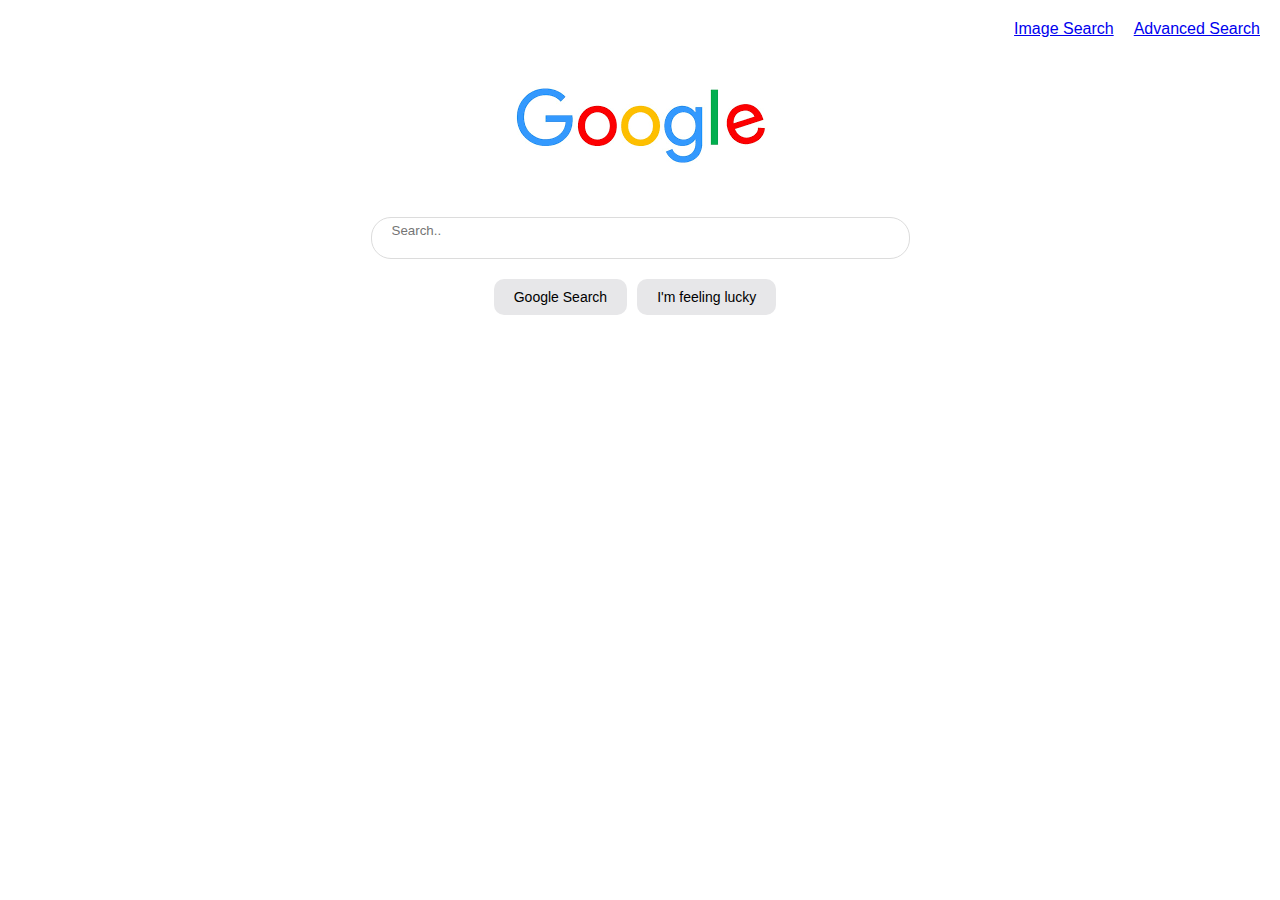
<file: Project0/index.html>
<!DOCTYPE html>
<html lang="en">
    <head>
        <title>Search</title>
        <link rel="stylesheet" href="style.css"/>
    </head>
    <body>
        <div class="links">
            <a href="googleImage.html">Image Search</a>
            <a href="advancedSearch.html">Advanced Search</a>
        </div>
        <div class="google_img">
            <img src="images.png" alt="google"/>
        </div>
        
        <form action="https://www.google.com/search">
            <div class="input">
                <input type="text" name="q" placeholder="Search.."/>
            </div>
            <div class="btn">
                <input type="submit" value="Google Search"/>
                <input type="submit" value="I'm feeling lucky" formaction="https://www.google.com/search?btnI"/>
            </div>
            
        </form>
    </body>
</html>
</file>
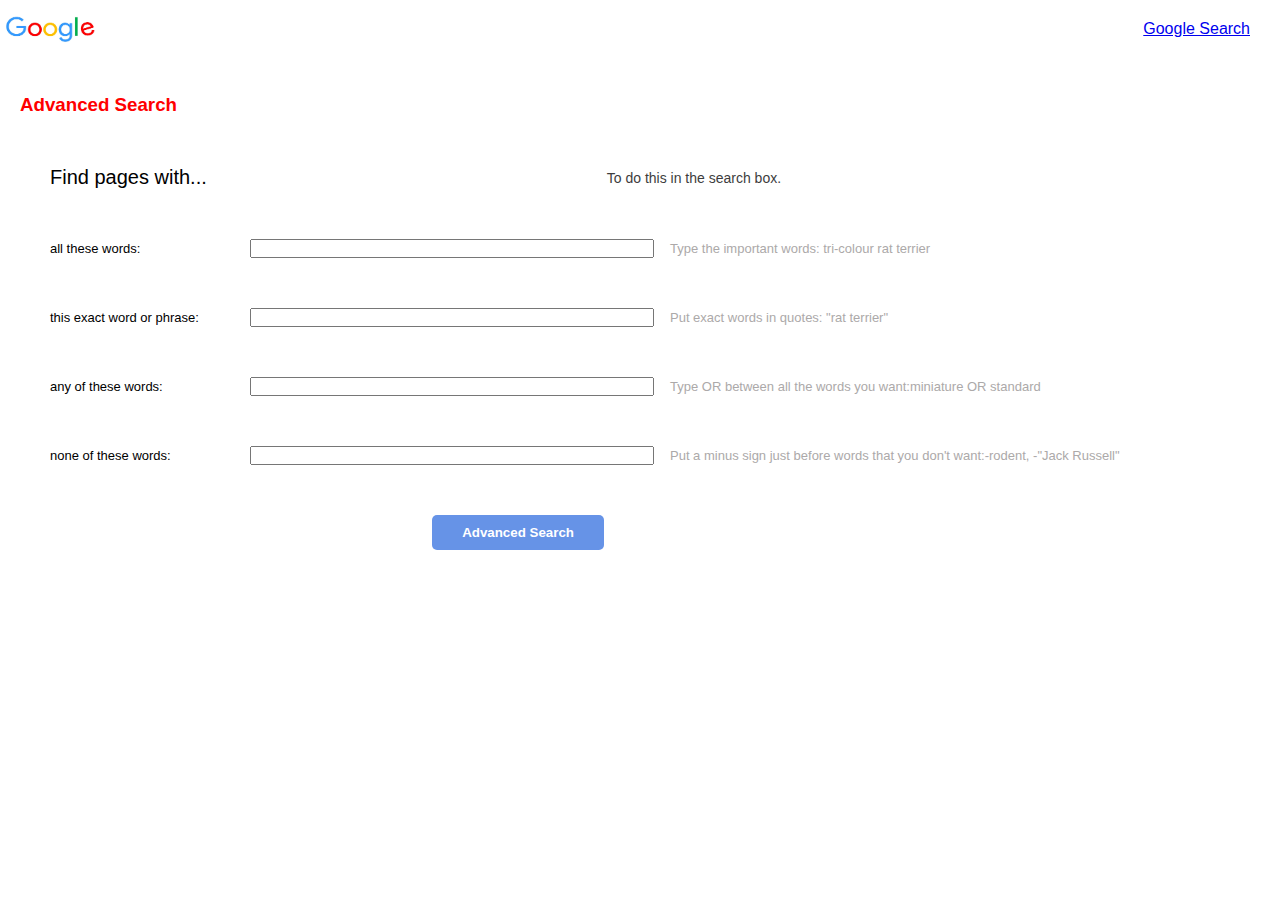
<file: Project0/advancedSearch.html>
<!DOCTYPE html>
<html lang="en">
    <head>
        <title>Search</title>
        <link rel="stylesheet" href="style.css"/>
    </head>
    <body>
        <div class="advanced_header">
            <div class="advance_img">
                <img src="images.png" alt="google"/>
            </div>
            <a href="index.html">Google Search</a>
        </div>
        
        <div class="google">
            <h3 style="color: red;">Advanced Search</h3>
        </div>

        <form action="https://google.com/search">
            <div class="input_one">
                <div class="textHeading">Find pages with...</div>
                <div class="input_field"></div>
                <div class="todoHeading">To do this in the search box.</div>
            </div>
           
            <div class="input_one">
                <div class="text">all these words:</div>
                <div class="input_field">
                    <input type="text" name="q"/> 
                </div>
                <div class="todo">
                    Type the important words: <span>tri-colour rat terrier</span>
                </div>
               
            </div>
            <div class="input_one">
                <div class="text">this exact word or phrase:</div>
                <div class="input_field">
                    <input type="text" name="q"/> 
                </div>
                <div class="todo">
                    Put exact words in quotes: <span>"rat terrier"</span>
                </div>
            </div>
            <div class="input_one">
                <div class="text">any of these words:</div>
                <div class="input_field">
                    <input type="text" name="q"/> 
                </div>
                <div class="todo">
                    Type OR between all the words you want:<span>miniature OR standard</span>
                </div>
            </div>
            <div class="input_one">
                <div class="text">none of these words:</div>
                <div class="input_field">
                    <input type="text" name="q"/> 
                </div>
                <div class="todo">
                    Put a minus sign just before words that you don't want:<span>-rodent, -"Jack Russell"</span>
                </div>
            </div>
            <div class="input_one">
                <div class="text"></div>
                <div class="button">
                    <input type="submit" value="Advanced Search"/> 
                </div>
            </div>
            
        </form>
        
       
    </body>
</html>
</file>
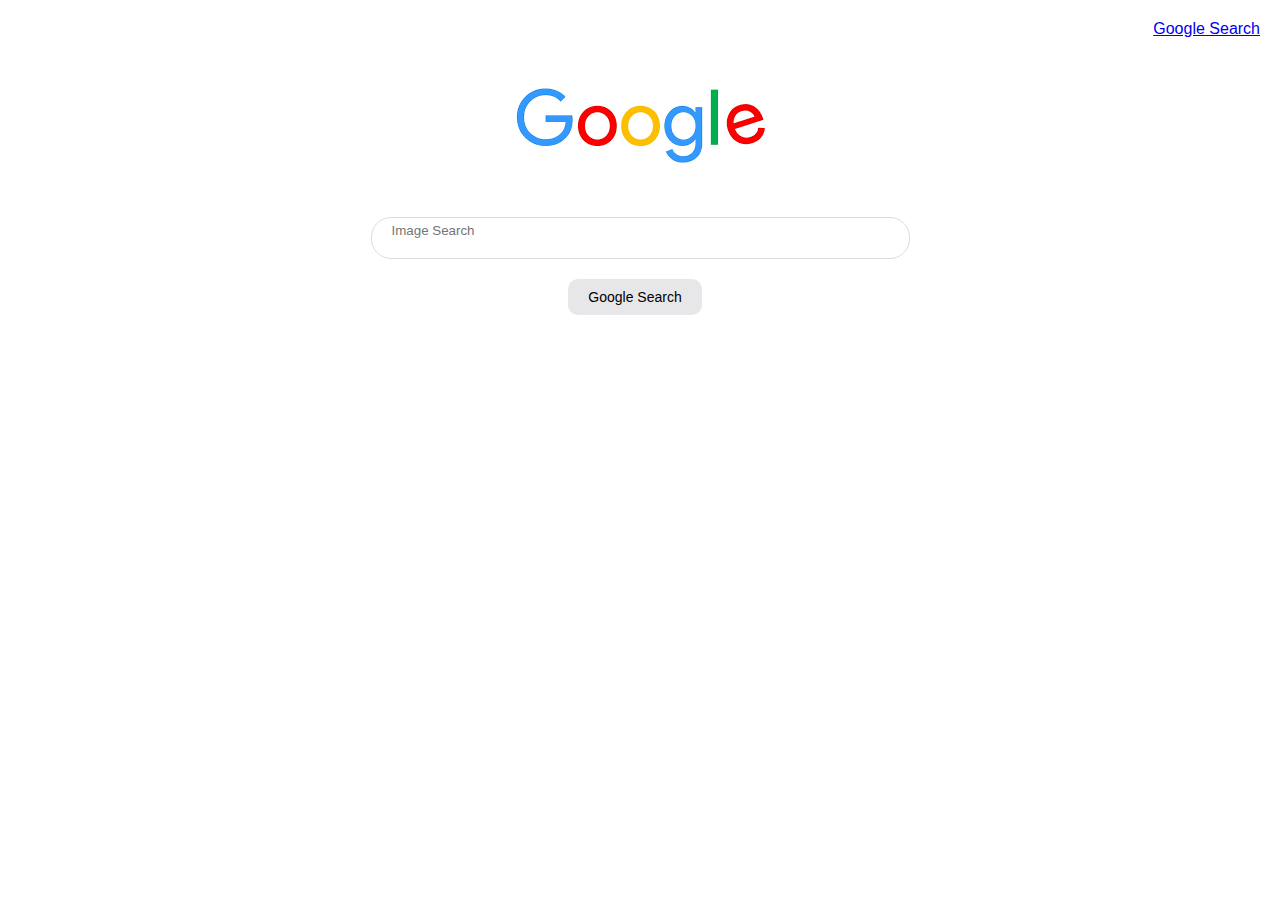
<file: Project0/googleImage.html>
<!DOCTYPE html>
<html lang="en">
    <head>
        <title>Search</title>
        <link rel="stylesheet" href="style.css"/>
    </head>
    <body>
        <div class="links">
            <a href="index.html">Google Search</a>
        </div>
        
        <div class="google_img">
            <img src="images.png" alt="google" class="google_img"/>
        </div>
           
        <form action="https://www.google.com/images">
            <div class="input">
                <input type="text" name="q" placeholder="Image Search"/>
            </div>
            <div class="btn">
                <input type="submit" value="Google Search"/>
            </div>
            
            
        </form>
    
       
    </body>
</html>
</file>
<file: Project0/style.css>
*{
    margin: 0;
    padding: 0;
    font-family: sans-serif;
}

.links{
    display: flex;
    
    align-items: center;
    justify-content: flex-end;

    margin-top: 20px;

}

.links a {
    margin-right: 20px;
}

.google_img, form .input, form .btn{
    display: flex;
    align-items: center;
    justify-content: center;
}

.input input{
    padding:5px 5px 20px 20px;
    width: 40%;
    border-radius: 20px;
    border: 1px solid gainsboro;
}
::placeholder{
    margin: 10px;
}

.btn{
    margin-top: 20px;
}

.btn input{
    font-size: 14px;
    background-color: rgb(231, 231, 233);
    margin-right: 10px;
    padding: 10px 20px;
    border-radius: 10px;
    border: 0;

    
}

/* advanced search css */
.advance_img{
    display: inline;
}
.advance_img img{
    width: 100px;
    height: 60px;
}

.advanced_header a{
   float: inline-end;
   margin: 20px 30px;
}

.google{
   margin: 30px 20px;
}

.input_one{
    display: flex;
    justify-content: flex-start;
    align-items: center;

    margin: 50px;
   
}

.input_one .text{
   width: 200px;
   font-size: 13px;

}

.input_one .textHeading{
    font-size: 20px;
}
.todoHeading{
    font-size: 14px;
    color: rgb(61, 61, 61);
}


.input_one .todo{
    text-align: right;
}

.input_field{
    width: 400px;
}

.input_field input{
    width: 100%;
}

.todo{
    margin-left: 20px;
    font-size: 13px;
    color: rgb(172, 169, 169);
}

.button{
    width: 30%;
    display: flex;
    justify-content: flex-end;
}

.button input{
    background-color: rgb(102, 147, 231);
    color: white;
    font-weight: bold;
    padding: 10px 30px;
    border: 0;
    border-radius: 5px;
    cursor: pointer;
}
</file>
